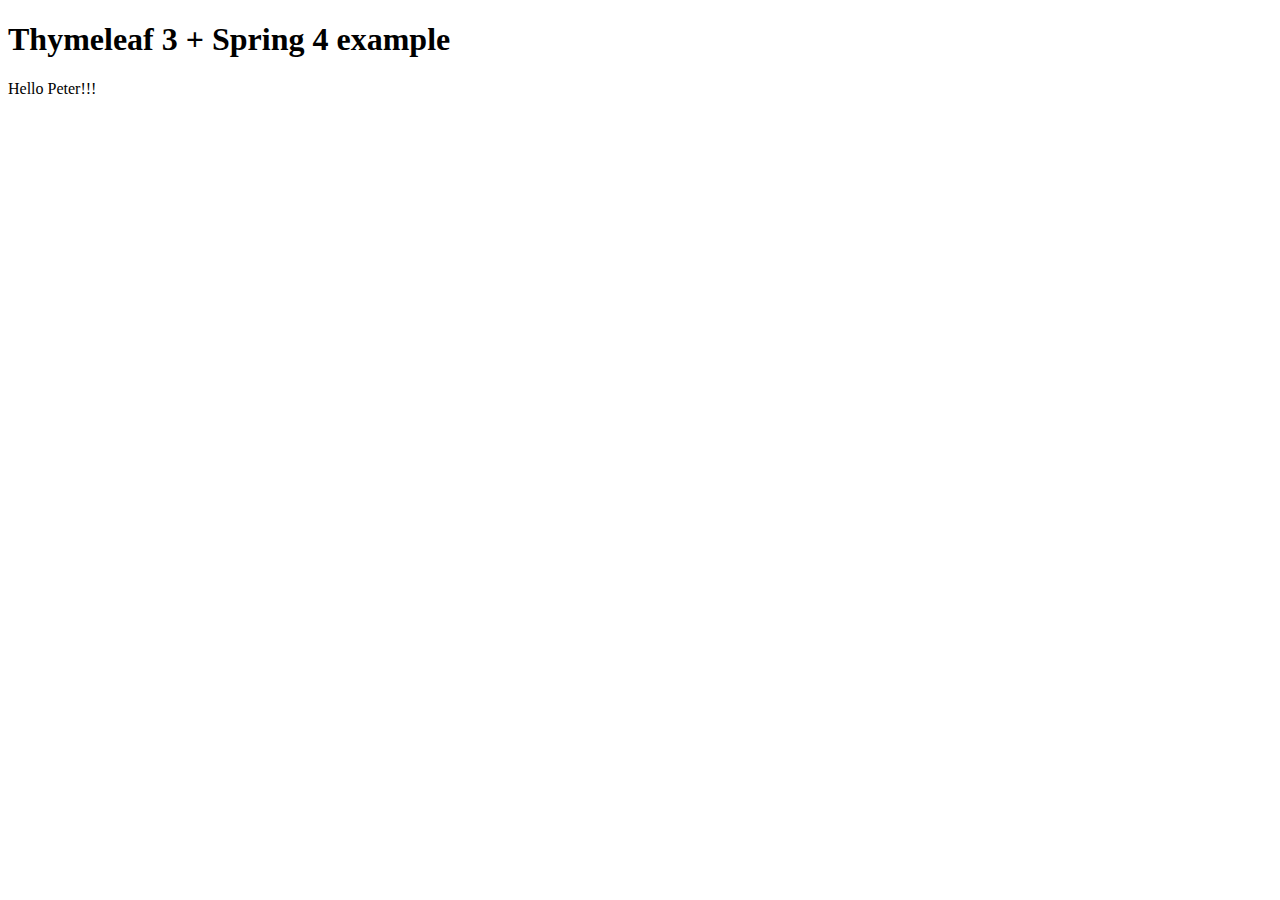
<file: plat-admin-web/src/main/resources/templates/html/test.html>
<!DOCTYPE html>
<html xmlns="http://www.w3.org/1999/xhtml" xmlns:th="http://www.thymeleaf.org">
<head>
    <title>Thymeleaf 3 + Spring 4 example</title>
    <meta charset="utf-8" />
</head>
<body>
<h1>Thymeleaf 3 + Spring 4 example</h1>
<p>
    Hello <span th:text="${recipient}">Peter</span>!!!
</p>
</body>
</html>
</file>
